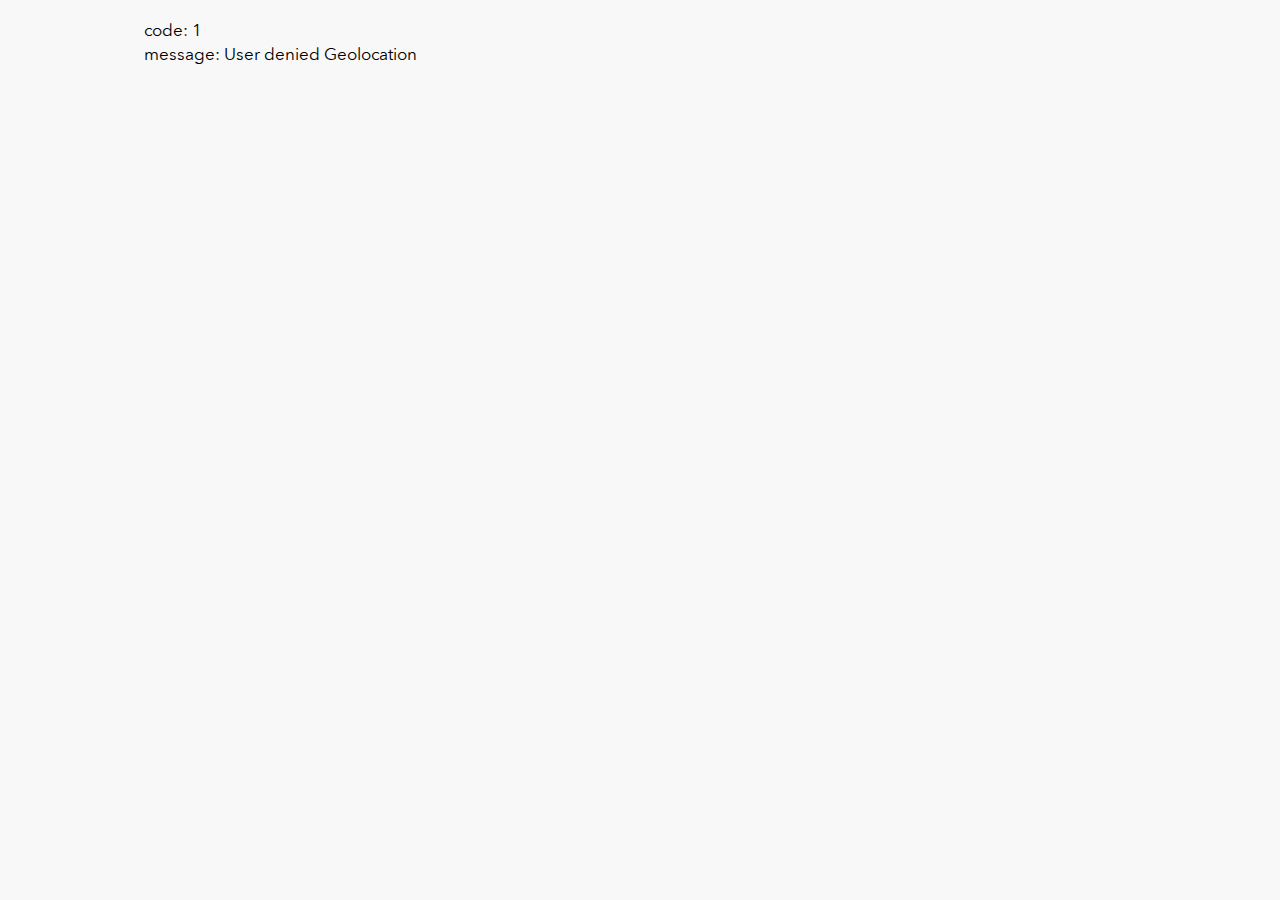
<file: geolocation.html>
<!DOCTYPE html>
<html>
    <head>
        <meta http-equiv="Content-Type" content="text/html; charset=utf-8">
        <meta name="viewport" content="width=device-width, initial-scale=1">
        <title>Geolocation</title>
        <link type="text/css" rel="stylesheet" href="css/style.css">
        <script src="js/geolocation_script.js"></script>
    </head>

    <body>
        <div class="container">
            <div class="wrapper">
                <div class="portal">
                    <div id="geolocation">
                        <p class="finding">
                            <img src="images/spinning-loader.gif"><br>
                            Finding geolocation...
                        </p>
                    </div>
                </div>
            </div>
        </div>
    </body>
</html>
</file>
<file: css/style.css>
/* http://meyerweb.com/eric/tools/css/reset/ 
   v2.0 | 20110126
   License: none (public domain)
*/
html, body, div, span, applet, object, iframe,
h1, h2, h3, h4, h5, h6, p, blockquote, pre,
a, abbr, acronym, address, big, cite, code,
del, dfn, em, img, ins, kbd, q, s, samp,
small, strike, strong, sub, sup, tt, var,
b, u, i, center,
dl, dt, dd, ol, ul, li,
fieldset, form, label, legend,
table, caption, tbody, tfoot, thead, tr, th, td,
article, aside, canvas, details, embed,
figure, figcaption, footer, header, hgroup,
menu, nav, output, ruby, section, summary,
time, mark, audio, video {
  margin: 0;
  padding: 0;
  border: 0;
  font-size: 100%;
  font: inherit;
  vertical-align: baseline; }

/* HTML5 display-role reset for older browsers */
article, aside, details, figcaption, figure,
footer, header, hgroup, menu, nav, section {
  display: block; }

body {
  line-height: 1; }

ol, ul {
  list-style: none; }

blockquote, q {
  quotes: none; }

blockquote:before, blockquote:after,
q:before, q:after {
  content: '';
  content: none; }

table {
  border-collapse: collapse;
  border-spacing: 0; }

@font-face {
  font-family: 'Avenir Next Regular';
  src: url("../font/avenir-next-regular.eot");
  /* IE9 Compat Modes */
  src: url("../font/avenir-next-regular.eot?#iefix") format("embedded-opentype"), url("../font/AvenirNextLTPro-Regular.otf") format("woff2"), url("../font/avenir-next-regular.woff") format("woff"), url("../font/avenir-next-regular.ttf") format("truetype");
  /* Safari, Android, iOS */ }

@font-face {
  font-family: 'Avenir Next Bold';
  src: url("../font/avenir-next-bold.eot");
  /* IE9 Compat Modes */
  src: url("../font/avenir-next-bold.eot?#iefix") format("embedded-opentype"), url("../font/AvenirNextLTPro-Bold.otf") format("woff2"), url("../font/avenir-next-bold.woff") format("woff"), url("../font/avenir-next-bold.ttf") format("truetype");
  /* Safari, Android, iOS */ }

@font-face {
  font-family: 'Avenir Next Thin';
  src: url("../font/avenir-next-thin.eot");
  /* IE9 Compat Modes */
  src: url("../font/avenir-next-thin.eot?#iefix") format("embedded-opentype"), url("../font/avenir-next-thin.woff") format("woff"), url("../font/avenir-next-thin.ttf") format("truetype");
  /* Safari, Android, iOS */ }

@font-face {
  font-family: 'Avenir Next Italic';
  src: url("../font/avenir-next-italic.eot");
  /* IE9 Compat Modes */
  src: url("../font/avenir-next-italic.eot?#iefix") format("embedded-opentype"), url("../font/AvenirNextLTPro-It.otf") format("woff2"), url("../font/avenir-next-italic.woff") format("woff"), url("../font/avenir-next-italic.ttf") format("truetype");
  /* Safari, Android, iOS */ }

.heading1, .heading2, .heading3, .heading4, .heading5, .heading6, body, .button, .formLabel, input[type="text"],
input[type="tel"],
input[type="email"],
input[type="password"],
input[type="search"],
input[type="number"],
select,
textarea {
  font-family: 'Avenir Next Regular', Arial, sans-serif;
  font-weight: normal;
  font-style: normal; }

.italic {
  font-family: 'Avenir Next Italic'; }

.thin {
  font-family: 'Avenir Next Thin'; }

.bold {
  font-family: 'Avenir Next Bold'; }

.highlight {
  color: #FF005B; }

.strikethrough {
  color: #9B9B9B;
  text-decoration: line-through; }

.nowrap {
  white-space: nowrap; }

.wrap {
  white-space: initial; }

.wordBreak {
  word-break: break-all; }

.heading1, .heading2, .heading3, .heading4, .heading5, .heading6 {
  display: block;
  font-family: "Avenir Next Regular", Arial, sans-serif;
  font-weight: 800;
  line-height: 1.3;
  /*margin: em(16) 0;*/
  color: #232129; }

.heading1 {
  font-size: 2em; }

.heading2 {
  font-size: 1.75em; }

.heading3 {
  font-size: 1.5em; }

.heading4 {
  font-size: 1.25em; }

.heading5 {
  font-size: 1.125em; }

.heading6 {
  font-size: 1em; }

.headingLabel {
  display: block;
  font-size: 1.125em;
  font-weight: 400;
  color: #FF005B;
  margin-bottom: 0;
  text-transform: uppercase; }

.headingDescription {
  display: block;
  font-size: 1.125em;
  color: #232129;
  line-height: 1.3;
  margin-bottom: 1em; }

.headingLabel + .heading1 {
  margin-top: 0.25em; }

@media only screen and (max-width: 568px) {
  .heading1 {
    font-size: 2em;
    margin: 0.5em 0 0; }
  .heading2 {
    font-size: 1.75em; }
  .heading3 {
    font-size: 1.5em;
    line-height: 1.5; }
  .heading4 {
    font-size: 1.25em; }
  .heading5 {
    font-size: 1.125em; } }

body {
  background-color: #F8F8F8;
  font-size: 17px;
  line-height: 1.4; }

.container {
  position: relative;
  display: block;
  margin: 1.25rem auto;
  max-width: 64rem; }

.wrapper {
  position: relative;
  margin: 0; }

.portal {
  position: relative; }

.pageTitle {
  position: absolute;
  top: -562.5em;
  left: -562.5em; }

@media only screen and (min-width: 480px) {
  .wrapper {
    margin: 0 1rem; } }

.button {
  -webkit-transition: ease 500ms background-color;
  /* Chrome 4-25, Safari 3.1-6, iOS 3.2-6.1, Android 2.1-4.3, BlackBerry 7 */
  -moz-transition: ease 500ms background-color;
  /* FireFox 4-15 */
  -o-transition: ease 500ms background-color;
  /* Opera    10.5-11.5 */
  transition: ease 500ms background-color;
  /* W3C - Chrome 26+, Safari 6.1+, FF 16+, IE 10+, Opera 12.1+, iOS 7+, Android 4.4+, BlackBerry 10+ */
  display: block;
  background-color: #FF005B;
  border: 0;
  border-radius: 0.25rem;
  font-size: 1em;
  color: #FFF;
  cursor: pointer;
  outline: none;
  padding: 0.875em;
  text-align: center;
  text-decoration: none;
  text-transform: capitalize;
  -webkit-tap-highlight-color: transparent; }
  .button:hover {
    -webkit-transition: ease 500ms background-color;
    /* Chrome 4-25, Safari 3.1-6, iOS 3.2-6.1, Android 2.1-4.3, BlackBerry 7 */
    -moz-transition: ease 500ms background-color;
    /* FireFox 4-15 */
    -o-transition: ease 500ms background-color;
    /* Opera    10.5-11.5 */
    transition: ease 500ms background-color;
    /* W3C - Chrome 26+, Safari 6.1+, FF 16+, IE 10+, Opera 12.1+, iOS 7+, Android 4.4+, BlackBerry 10+ */
    background-color: #ff0d63; }
  .button:active {
    -webkit-transition: ease 500ms background-color;
    /* Chrome 4-25, Safari 3.1-6, iOS 3.2-6.1, Android 2.1-4.3, BlackBerry 7 */
    -moz-transition: ease 500ms background-color;
    /* FireFox 4-15 */
    -o-transition: ease 500ms background-color;
    /* Opera    10.5-11.5 */
    transition: ease 500ms background-color;
    /* W3C - Chrome 26+, Safari 6.1+, FF 16+, IE 10+, Opera 12.1+, iOS 7+, Android 4.4+, BlackBerry 10+ */
    background-color: #f20056; }
  .button[disabled] {
    -webkit-transition: ease 500ms background-color;
    /* Chrome 4-25, Safari 3.1-6, iOS 3.2-6.1, Android 2.1-4.3, BlackBerry 7 */
    -moz-transition: ease 500ms background-color;
    /* FireFox 4-15 */
    -o-transition: ease 500ms background-color;
    /* Opera    10.5-11.5 */
    transition: ease 500ms background-color;
    /* W3C - Chrome 26+, Safari 6.1+, FF 16+, IE 10+, Opera 12.1+, iOS 7+, Android 4.4+, BlackBerry 10+ */
    background-color: #D8D8D8; }

.submitButton {
  margin: 3.5rem auto 0;
  width: 100%; }

.reloadPage {
  margin-top: 1.25rem; }

@media only screen and (min-width: 769px) {
  .submitButton {
    width: 14.375rem; } }

.loader {
  /*** Fallback for SVG into PNG for old browsers ***/
  background: url("../../assets/images/spinning-loader.png");
  background: url("../../assets/images/spinning-loader.svg"), linear-gradient(transparent, transparent);
  background-repeat: no-repeat;
  /*background-image: url('../../assets/images/spinning-loader.svg');*/
  background-repeat: no-repeat;
  background-position: center;
  background-size: 5%;
  height: 3rem;
  width: 100%; }

.clearfix {
  *zoom: 1; }
  .clearfix:before, .clearfix:after {
    content: " ";
    display: table;
    line-height: 0; }
  .clearfix:after {
    clear: both; }

.hidden {
  display: none; }

.shown {
  display: block; }

/* Always set the map height explicitly to define the size of the div
 * element that contains the map. */
#map {
  height: 400px; }

.finding {
  text-align: center; }
</file>
